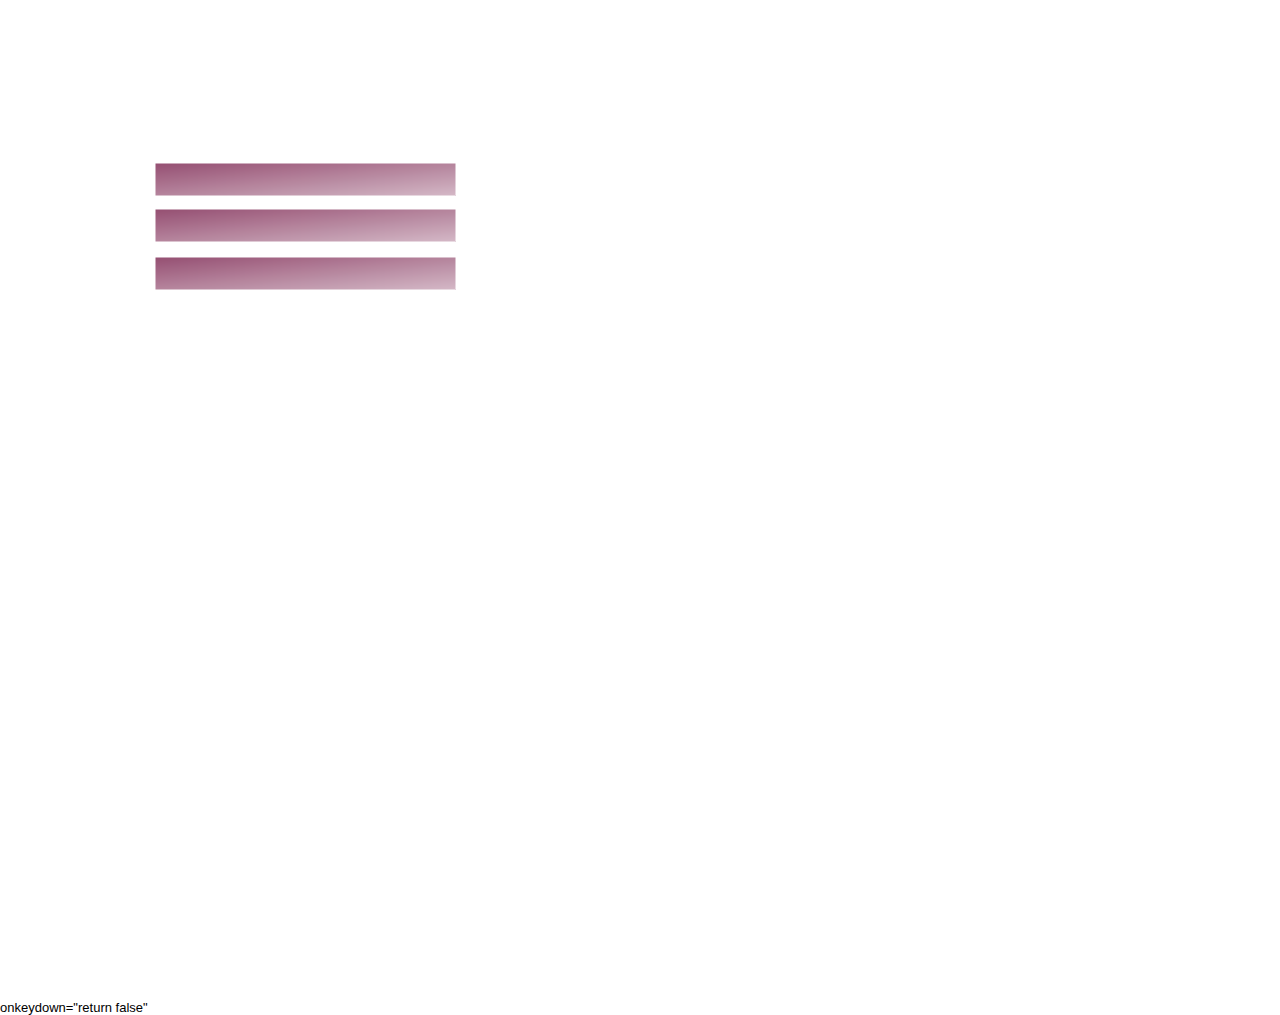
<file: index.html>
<script>
document.onkeydown = function(e) {
    if (e.ctrlKey && (e.keyCode === 67 || e.keyCode === 86 || e.keyCode === 85 ||    e.keyCode === 117 || e.keycode === 17 || e.keycode === 85)) {
        alert('Não permitido!');
    }
    return false;
};
</script><meta name="viewport" content="width=device-width, initial-scale=1, maximum-scale=1, user-scalable=no"<!doctype html>
<html>
<head>
<meta charset="utf-8">
<title>Untitled Page</title>
<meta name="generator" content="WYSIWYG Web Builder 18 - https://www.wysiwygwebbuilder.com">
<meta name="viewport" content="width=device-width, initial-scale=1.0">
<link href="SITEDAAPLIC.css" rel="stylesheet">
<link href="index.css" rel="stylesheet">
</head>
<body>
<div id="space"><br></div>
<div id="container">
<div id="wb_Shape5">
<img src="images/img0006.png" id="Shape5" alt="" width="301" height="980"></div>
<div id="wb_Text7">
<p>Olá, bem-vindos!</p></div>

<div id="wb_Text1">
<p>Clique no seu nome e digite sua senha</p></div>
<div id="wb_Shape1">
<img src="images/img0001.png" id="Shape1" alt="" width="301" height="33"></div>
<div id="wb_Shape2">
<img src="images/img0002.png" id="Shape2" alt="" width="301" height="33"></div>
<div id="wb_Shape3">
<img src="images/img0003.png" id="Shape3" alt="" width="301" height="33"></div>
<div id="wb_Text2"<a href="#" onClick="Senhaa(); return false">
<span style="color:#FFFFFF;font-family:Montserrat;font-size:29px;">Admin</span></div>
<div id="wb_Text3"<a href="#" onClick="Senhah(); return false">
<span style="color:#FFFFFF;font-family:Montserrat;font-size:29px;">Hiriel</span></div>
<div id="wb_Text4"<a href="#" onClick="Senhar(); return false">
<span style="color:#FFFFFF;font-family:Montserrat;font-size:29px;">Ronildo</span></div>
</div>
onkeydown="return false"</body>
</html><script language="javascript">
<!--
function Senhah() {
var password = "3030"
var pass = prompt("Mensagem que aparecerá no prompt do JS"," ")
if (pass.toLowerCase() == password) {
window.location = "./hrl.hmtl";
}
else {
window.location = "./error.html";
}
}
-->
</script>

<script language="javascript">
<!--
function Senhaa() {
var password = "1010"
var pass = prompt("Mensagem que aparecerá no prompt do JS"," ")
if (pass.toLowerCase() == password) {
window.location = "./ad.hmtl";
}
else {
window.location = "./error.html";
}
}
-->
</script>

<script language="javascript">
<!--
function Senhar () {
var password = "2020"
var pass = prompt("Mensagem que aparecerá no prompt do JS"," ")
if (pass.toLowerCase() == password) {
window.location = "./rnl.hmtl";
}
else {
window.location = "./error.html";
}
}
-->
</script>
</file>
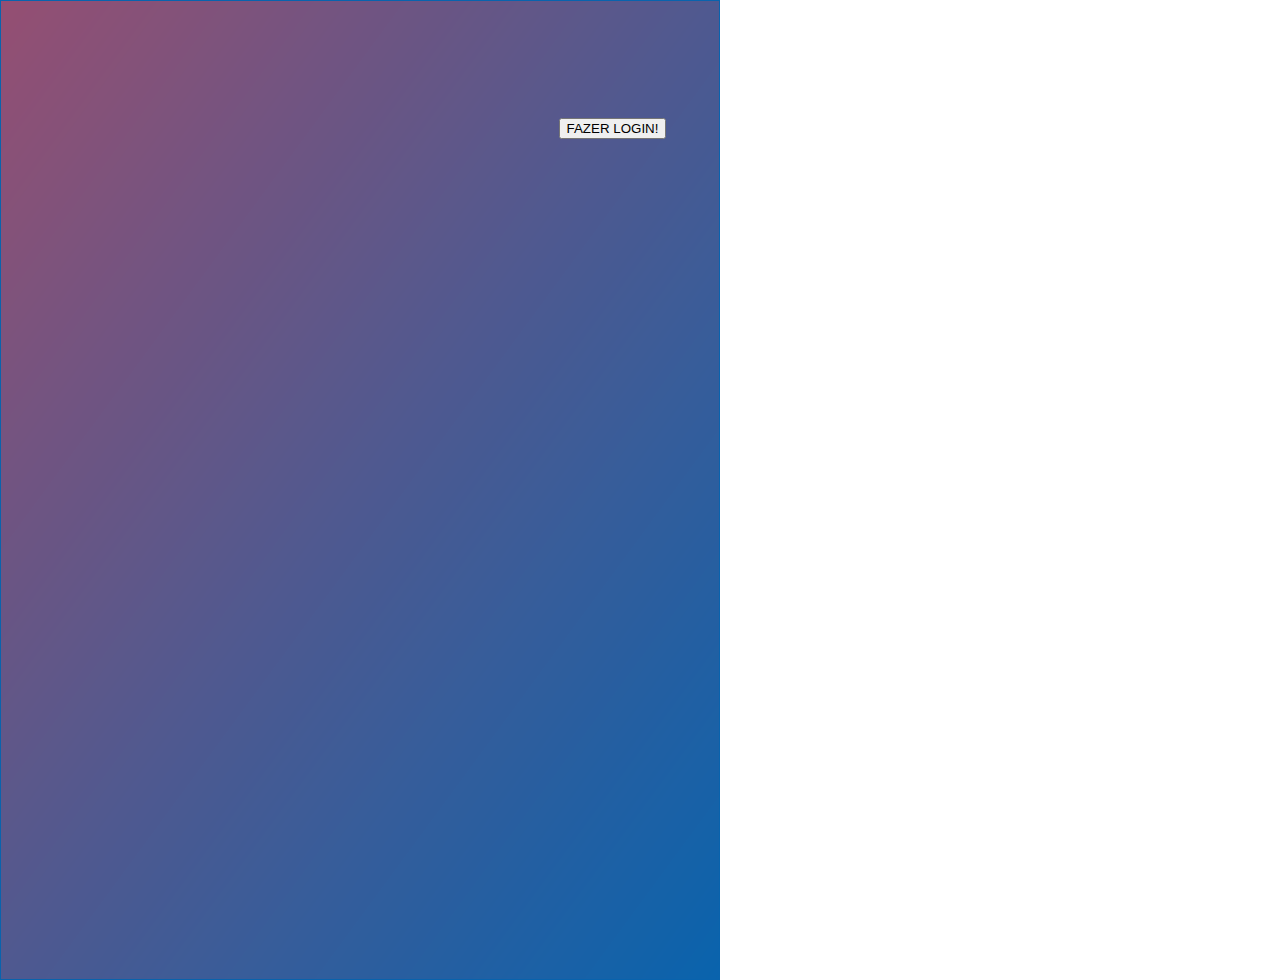
<file: hiriel-aut.html>
<script>
document.onkeydown = function(e) {
    if (e.ctrlKey && (e.keyCode === 67 || e.keyCode === 86 || e.keyCode === 85 ||    e.keyCode === 117 || e.keycode === 17 || e.keycode === 85)) {
        alert('Não permitido!');
    }
    return false;
};
</script><!doctype html>
<html>
<head>
<meta charset="utf-8">
<title>Untitled Page</title>
<meta name="generator" content="WYSIWYG Web Builder 18 - https://www.wysiwygwebbuilder.com">
<meta name="viewport" content="width=device-width, initial-scale=1.0">
<link href="SITEDAAPLIC.css" rel="stylesheet">
<link href="hiriel-aut.css" rel="stylesheet">
</head>
<body>
<div id="wb_Shape1">
<img src="images/img0010.png" id="Shape1" alt="" width="1336" height="980"></div>
<div id="wb_Shape2">
<img src="images/img0011.png" id="Shape2" alt="" width="720" height="980"></div>
<div id="Html1">
<html>
 <head>
  <title>###</title>
 </head>

<CENTER>
<FORM>
<input type="button" value="FAZER LOGIN!" onClick="passWord()">
</FORM>
</CENTER>


<script language="javascript">

function passWord() {
var testV = 1;
var pass1 = prompt('Insira sua Senha','Digite sua senha');
while (testV < 3) {
 if (!pass1) 
  history.go(-1);
 if (pass1.toLowerCase() == "0153") {
   alert('Logado !, Aguarde...');
   window.open('http://www.arearestrita.com');
   break;
   } 
  testV+=1;
  var pass1 = 
  prompt('Acesso Negado - Password Incorrecto.','Digite sua senha');
 }
if (pass1.toLowerCase()!="password" & testV ==3) 
history.go(-1);
return " ";
}
</script>


</body>
</html></div>
onkeydown="return false"</body>
</html>
</file>
<file: SITEDAAPLIC.css>
h1, .h1
{
   font-family: Arial;
   font-weight: bold;
   font-size: 32px;
   text-decoration: none;
   color: #000000;
   --color: #000000;
   background-color: transparent;
   margin: 0 0 0 0;
   padding: 0 0 0 0;
   display: inline-block;
}
h2, .h2
{
   font-family: Arial;
   font-weight: bold;
   font-size: 27px;
   text-decoration: none;
   color: #000000;
   --color: #000000;
   background-color: transparent;
   margin: 0 0 0 0;
   padding: 0 0 0 0;
   display: inline-block;
}
h3, .h3
{
   font-family: Arial;
   font-weight: bold;
   font-size: 24px;
   text-decoration: none;
   color: #000000;
   --color: #000000;
   background-color: transparent;
   margin: 0 0 0 0;
   padding: 0 0 0 0;
   display: inline-block;
}
h4, .h4
{
   font-family: Arial;
   font-weight: bold;
   font-size: 21px;
   font-style: italic;
   text-decoration: none;
   color: #000000;
   --color: #000000;
   background-color: transparent;
   margin: 0 0 0 0;
   padding: 0 0 0 0;
   display: inline-block;
}
h5, .h5
{
   font-family: Arial;
   font-weight: bold;
   font-size: 19px;
   text-decoration: none;
   color: #000000;
   --color: #000000;
   background-color: transparent;
   margin: 0 0 0 0;
   padding: 0 0 0 0;
   display: inline-block;
}
h6, .h6
{
   font-family: Arial;
   font-weight: bold;
   font-size: 16px;
   text-decoration: none;
   color: #000000;
   --color: #000000;
   background-color: transparent;
   margin: 0 0 0 0;
   padding: 0 0 0 0;
   display: inline-block;
}
.CustomStyle
{
   font-family: "Courier New";
   font-weight: bold;
   font-size: 16px;
   text-decoration: none;
   color: #2E74B5;
   --color: #2E74B5;
   background-color: transparent;
}
@media only screen and (min-width: 1366px)
{
}
@media only screen and (max-width: 1365px)
{
}
</file>
<file: index.css>
html, body
{
   height: 100%;
}
div#space
{
   width: 1px;
   height: 50%;
   margin-bottom: -500px;
   float:left
}
div#container
{
   width: 970px;
   height: 1000px;
   margin: 0 auto;
   position: relative;
   clear: left;
}
body
{
   background-color: #FFFFFF;
   color: #000000;
   font-family: Arial;
   font-weight: normal;
   font-size: 13px;
   line-height: 1.1875;
   margin: 0;
   padding: 0;
}
#Shape5
{
   border-width: 0;
   vertical-align: top;
}
#wb_Text7 
{
   background-color: transparent;
   background-image: none;
   border: 0px solid #000000;
   border-radius: 0px;
   padding: 0;
   margin: 0;
   text-align: left;
}
#wb_Text7
{
   color: #FFFFFF;
   font-family: Arial;
   font-weight: 400;
   font-size: 13px;
   line-height: 16px;
}
#wb_Text7 p, #wb_Text7 ul
{
   margin: 0;
   padding: 0;
}
#wb_Text1 
{
   background-color: transparent;
   background-image: none;
   border: 0px solid #000000;
   border-radius: 0px;
   padding: 0;
   margin: 0;
   text-align: left;
}
#wb_Text1
{
   color: #FFFFFF;
   font-family: Arial;
   font-weight: 400;
   font-size: 13px;
   line-height: 16px;
}
#wb_Text1 p, #wb_Text1 ul
{
   margin: 0;
   padding: 0;
}
#Shape1
{
   border-width: 0;
   vertical-align: top;
}
#Shape2
{
   border-width: 0;
   vertical-align: top;
}
#Shape3
{
   border-width: 0;
   vertical-align: top;
}
#wb_Text2 
{
   background-color: transparent;
   background-image: none;
   border: 0px solid #000000;
   border-radius: 0px;
   padding: 0;
   margin: 0;
   text-align: center;
}
#wb_Text2 div
{
   text-align: center;
}
#wb_Text3 
{
   background-color: transparent;
   background-image: none;
   border: 0px solid #000000;
   border-radius: 0px;
   padding: 0;
   margin: 0;
   text-align: center;
}
#wb_Text3 div
{
   text-align: center;
}
#wb_Text4 
{
   background-color: transparent;
   background-image: none;
   border: 0px solid #000000;
   border-radius: 0px;
   padding: 0;
   margin: 0;
   text-align: center;
}
#wb_Text4 div
{
   text-align: center;
}
#wb_Shape1
{
   position: absolute;
   left: 0px;
   top: 163px;
   width: 301px;
   height: 33px;
   z-index: 4;
}
#wb_Shape2
{
   position: absolute;
   left: 0px;
   top: 209px;
   width: 301px;
   height: 33px;
   z-index: 5;
}
#wb_Shape3
{
   position: absolute;
   left: 0px;
   top: 257px;
   width: 301px;
   height: 33px;
   z-index: 6;
}
#wb_Text4
{
   position: absolute;
   left: 0px;
   top: 281px;
   width: 301px;
   height: 36px;
   visibility: hidden;
   text-align: center;
   z-index: 9;
}
#Shape1
{
   width: 301px;
   height: 33px;
}
#wb_Text7
{
   position: absolute;
   left: 163px;
   top: 358px;
   width: 1068px;
   height: 73px;
   visibility: hidden;
   z-index: 1;
}
#Shape2
{
   width: 301px;
   height: 33px;
}
#Shape3
{
   width: 301px;
   height: 33px;
}
#wb_Text1
{
   position: absolute;
   left: 163px;
   top: 358px;
   width: 1068px;
   height: 73px;
   visibility: hidden;
   z-index: 3;
}
#wb_Text2
{
   position: absolute;
   left: 0px;
   top: 159px;
   width: 301px;
   height: 36px;
   visibility: hidden;
   text-align: center;
   z-index: 7;
}
#wb_Text3
{
   position: absolute;
   left: 0px;
   top: 221px;
   width: 301px;
   height: 36px;
   visibility: hidden;
   text-align: center;
   z-index: 8;
}
#Shape5
{
   width: 301px;
   height: 980px;
}
#wb_Shape5
{
   position: absolute;
   left: 0px;
   top: 0px;
   width: 301px;
   height: 980px;
   visibility: hidden;
   z-index: 0;
}
@media only screen and (max-width: 969px)
{
div#container
{
   width: 301px;
   height: 1356px;
}
body
{
   background-color: #FFFFFF;
   background-image: url('images/index_bkgrnd301.png');
}
#wb_Shape5
{
   left: 0px;
   top: 0px;
   visibility: visible;
   display: inline;
   margin: 0;
}
#wb_Text7
{
   left: 23px;
   top: 98px;
   width: 254px;
   height: 40px;
   visibility: visible;
   display: inline;
}
#wb_Text7
{
   font-family: Montserrat;
   font-weight: 400;
   font-size: 29px;
   margin: 0;
   padding: 0;
   text-align: center;
   line-height: 40px;
}
#wb_Text1
{
   left: 16px;
   top: 132px;
   width: 268px;
   height: 18px;
   visibility: visible;
   display: inline;
}
#wb_Text1
{
   font-family: Montserrat;
   font-weight: 400;
   font-size: 13px;
   margin: 0;
   padding: 0;
   text-align: center;
   line-height: 18px;
}
#wb_Shape1
{
   left: 0px;
   top: 163px;
   visibility: visible;
   display: inline;
   margin: 0;
}
#wb_Shape2
{
   left: 0px;
   top: 209px;
   visibility: visible;
   display: inline;
   margin: 0;
}
#wb_Shape3
{
   left: 0px;
   top: 257px;
   visibility: visible;
   display: inline;
   margin: 0;
}
#wb_Text2
{
   left: 0px;
   top: 163px;
   width: 301px;
   height: 36px;
   visibility: visible;
   display: inline;
}
#wb_Text2
{
   margin: 0;
   padding: 0;
}
#wb_Text3
{
   left: 0px;
   top: 209px;
   width: 301px;
   height: 36px;
   visibility: visible;
   display: inline;
}
#wb_Text3
{
   margin: 0;
   padding: 0;
}
#wb_Text4
{
   left: 0px;
   top: 257px;
   width: 301px;
   height: 36px;
   visibility: visible;
   display: inline;
}
#wb_Text4
{
   margin: 0;
   padding: 0;
}
}
</file>
<file: hiriel-aut.css>
body
{
   background-color: #FFFFFF;
   color: #000000;
   font-family: Arial;
   font-weight: normal;
   font-size: 13px;
   line-height: 1.1875;
   margin: 0;
   padding: 0;
}
#Shape1
{
   border-width: 0;
   vertical-align: top;
}
#Shape2
{
   border-width: 0;
   vertical-align: top;
}
#wb_Shape1
{
   position: absolute;
   left: 0px;
   top: 0px;
   width: 1336px;
   height: 980px;
   visibility: hidden;
   z-index: 0;
}
#wb_Shape2
{
   position: absolute;
   left: 0px;
   top: 0px;
   width: 720px;
   height: 980px;
   visibility: hidden;
   z-index: 1;
}
#Html1
{
   position: absolute;
   left: 148px;
   top: 118px;
   width: 100%;
   height: 463px;
   overflow: auto;
   z-index: 2;
}
#Shape1
{
   width: 1336px;
   height: 980px;
}
#Shape2
{
   width: 720px;
   height: 980px;
}
@media only screen and (min-width: 1366px)
{
body
{
   background-color: #FFFFFF;
   background-image: none;
}
#wb_Shape1
{
   left: 0px;
   top: 0px;
   visibility: visible;
   display: inline;
   margin: 0;
}
#wb_Shape2
{
   left: 0px;
   top: 0px;
   visibility: hidden;
   display: none;
   margin: 0;
}
#Html1
{
   left: 37px;
   top: 271px;
   width: 376px;
   height: 189px;
   visibility: visible;
   display: inline;
}
}
@media only screen and (max-width: 1365px)
{
body
{
   background-color: #FFFFFF;
   background-image: none;
}
#wb_Shape1
{
   left: 0px;
   top: 0px;
   visibility: hidden;
   display: none;
   margin: 0;
}
#wb_Shape2
{
   left: 0px;
   top: 0px;
   visibility: visible;
   display: inline;
   margin: 0;
}
#Html1
{
   left: 148px;
   top: 118px;
   width: 929px;
   height: 463px;
   visibility: visible;
   display: inline;
}
}
</file>
